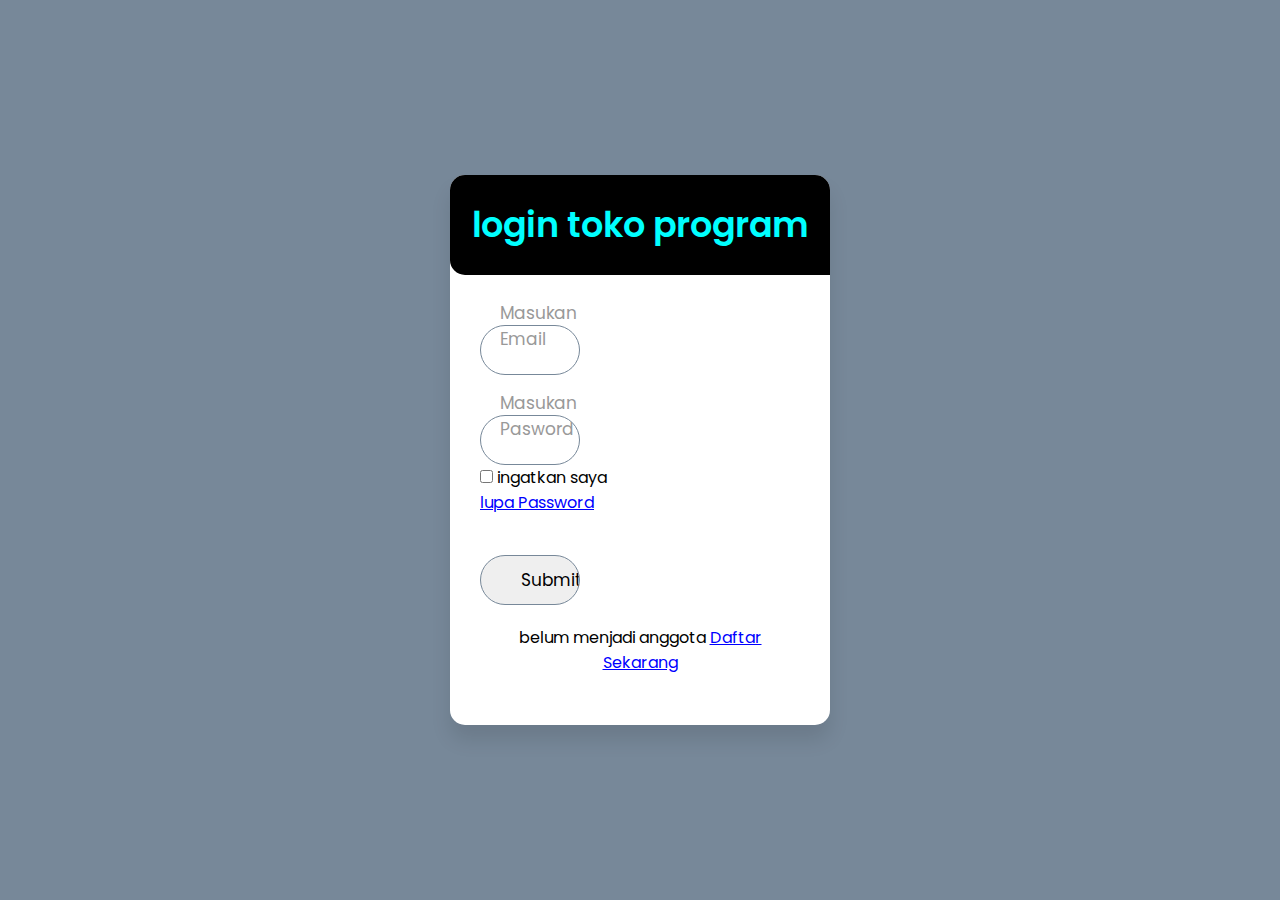
<file: New folder (2)/login.html>
<!DOCTYPE html>
<html lang="en">
<head>
    <meta charset="UTF-8">
    <meta http-equiv="X-UA-Compatible" content="IE=edge">
    <meta name="viewport" content="width=device-width, initial-scale=1.0">
    <title>login toko program</title>
    <link rel="stylesheet" type="text/css" href="style.css"/>
</head>
<body>
    <div class="wraper">
        <div class="title">
            login toko program
        </div>
        <form action="#">
            <div class="field">
                <input type="text" required>
                <label>Masukan Email</label>
            </div>
            <div class="field">
                <input type="password" required>
                <label>Masukan Pasword</label>
            </div>
            <div class="conten">
                <div class="chekbox">
                    <input type="checkbox" id="ingatkan-saya">
                    <label for="ingatkan-saya">ingatkan saya</label>
                </div>
                <div class="pass-link">
                    <a href="#">lupa Password</a>
                </div>
            </div>
            <div class="field">
                <input type="submit" name="login" valeu="login">
            </div>
            <div class="singup-link">
                belum menjadi anggota <a href="#">Daftar Sekarang</a>
            
            
        </form>
    </div>
</body>
</html>
</file>
<file: New folder (2)/style.css>
@import url('https://fonts.googleapis.com/css2?family=Poppins&display=swap');
*{
    margin: 0;
    padding: 0;
    box-sizing: border-box;
    font-family: 'poppins' ,sans-serif;
}
html,body{
    display: grid;
    height: 100%;
    width: 100%;
    place-items: center;
    background: lightslategray;
}
::selection {
    background: aqua;
    color: black;
}
.wraper {
    width: 380px;
    background: #ffff;
    border-radius: 15px;
    box-shadow: 0px 15px 20px rgba(0,0,0,0.1);
}
.wraper .title {
    font-size: 35px;
    font-weight: 600;
    text-align: center;
    line-height: 100px;
    color: aqua;
    user-select: none;
    border-radius: 15px 15px 00;
    background: linear-gradient(-135deg, );
    background-color: black;
}
.wraper form {
    padding: 10px 30px 50px 30px;
}
.wraper form .field {
    display: flex;
    height: 50px;
    width: 100px;
    margin-top: 40px;
    position: relative;
    
}

.wraper form .field input {
    text-align:center;
    display: flex;
    height: 100%;
    width: 100%;
    outline: none;
    font-size: 17px;
    padding-left: 40px;
    border: 1px solid lightslategray;
    border-radius: 25px;
    transition: all 0.3s ease;
    
}

.wraper form .field input:focus
form .field input:valid{
    border-color: rgb(255, 144, 255);
}
.wraper form .field label{
    position:absolute;
    top: 50%;
    left: 20px;
    color: #999999;
    font-weight: 400;
    font-size: 17px;
    pointer-events: none;
    transform: translateY(-50px);
    transition: all 0.3s ease;
   
}

form .field input:focus ~ label
form .field input:valid ~ label{
    top: 0;
    font-size: 16px;
    color: aqua;
    background-color: #ffff;
    transform: translateY(-50px);
}

form content {
    display: flex;
    width: 100%;
    height: 50px;
    font-size: 16px;
    align-items: center;
    justify-content: space-around;
}

form .content .chekbox {
    display: flex;
    align-items: center;
    justify-content: center;
}

form .content .input {
    width: 15px;
    height: 15px;
    background:rgb(255, 144, 255);
}

form .content .label {
    color: #262626;
    user-select: none;
    padding-left: 5px;
}

form .content .pass-link{
    color: "";
}

form .field input [type="submit"]{
    display: flex;
    color: #ffff;
    border: none;
    padding-left: 0;
    margin-top: 10px;
    font-size: 10px;
    font-weight: 500;
    cursor: pointer;
    background: linear-gradient(-135deg, );
    transition: all 0.3s ease;
    flex-direction: column;
}

form .field input [type="submit"]:active{
    display: flex;
  transform: scale(0.95);
  flex-direction: column;

}

form .singup-link{
    color: black;
    margin-top: 20px;
    text-align: center;
}
form .pass-link a,
form .singup-link a{
    color: blue;
    text-decoration: underline;
}

form .pass-link a:hover
form .pass-link a:hover{
    text-decoration: underline;
}
</file>
